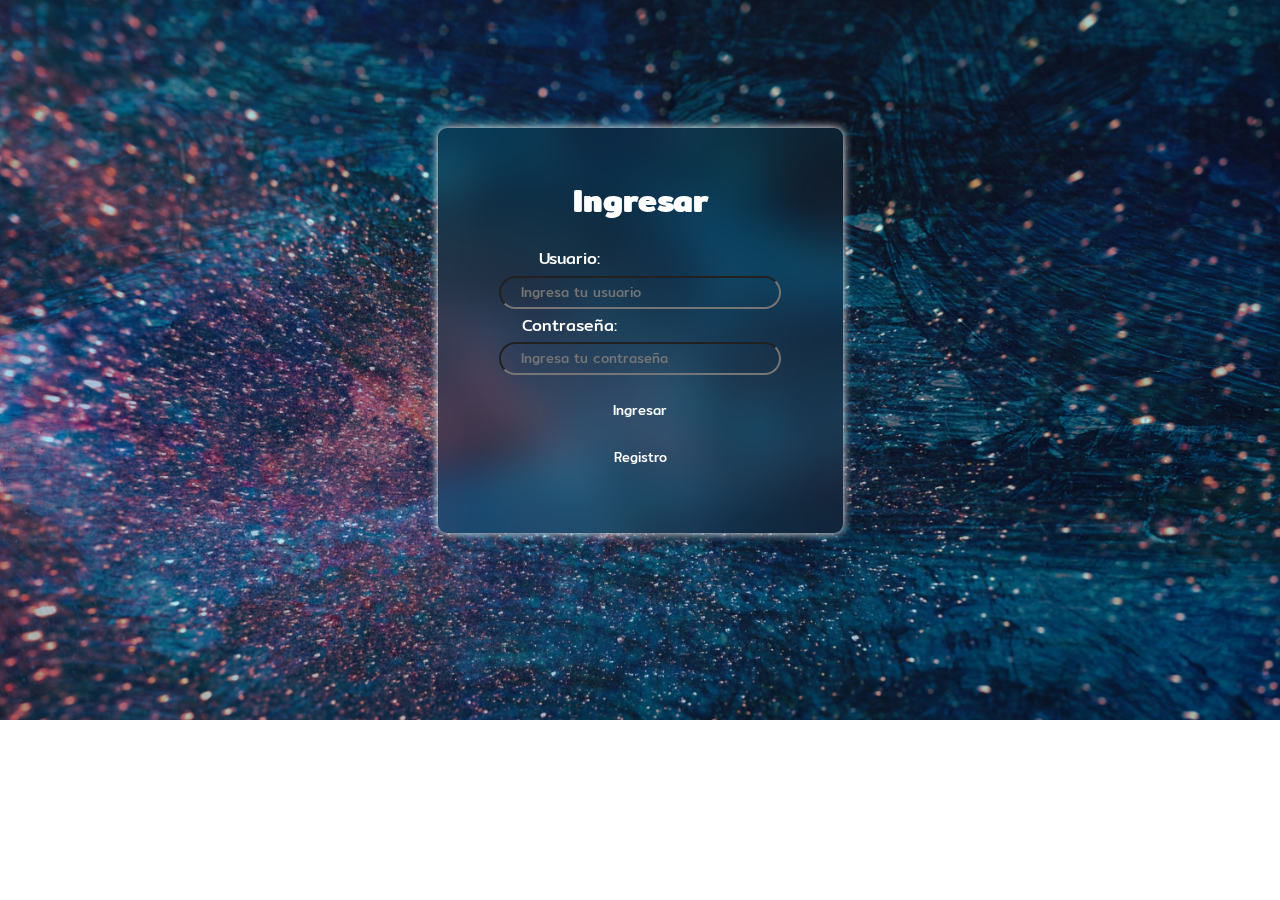
<file: inventario/index.html>
<!DOCTYPE html>
<html lang="en">
<head>
    <meta charset="UTF-8">
    <meta name="viewport" content="width=device-width, initial-scale=1.0">
    <title>Login</title>
    <link rel="icon" href="faviconconfiguroweb_original.png">
    <link href="https://fonts.googleapis.com/css2?family=Mitr&display=swap" rel="stylesheet">
    <link rel="stylesheet" href="styles_login.css"> <!-- Agregamos el archivo CSS -->
</head>
<body>
    <div class = "content">
        <h1>Ingresar</h1>
        <form action="login.php" method="POST">
            <label for="username">Usuario: </label>
            <br>
            <input type="text" name="username" placeholder="Ingresa tu usuario" required>
            <br>
            <label for="pass">Contraseña: </label>
            <br>
            <input type="password" name="password" placeholder="Ingresa tu contraseña" required>
            <br>
            <input type="submit" value="Ingresar">
        </form>
        <a href="main/member.html" class="regis">Registro</a>
    </div>
</body>
</html>
</file>
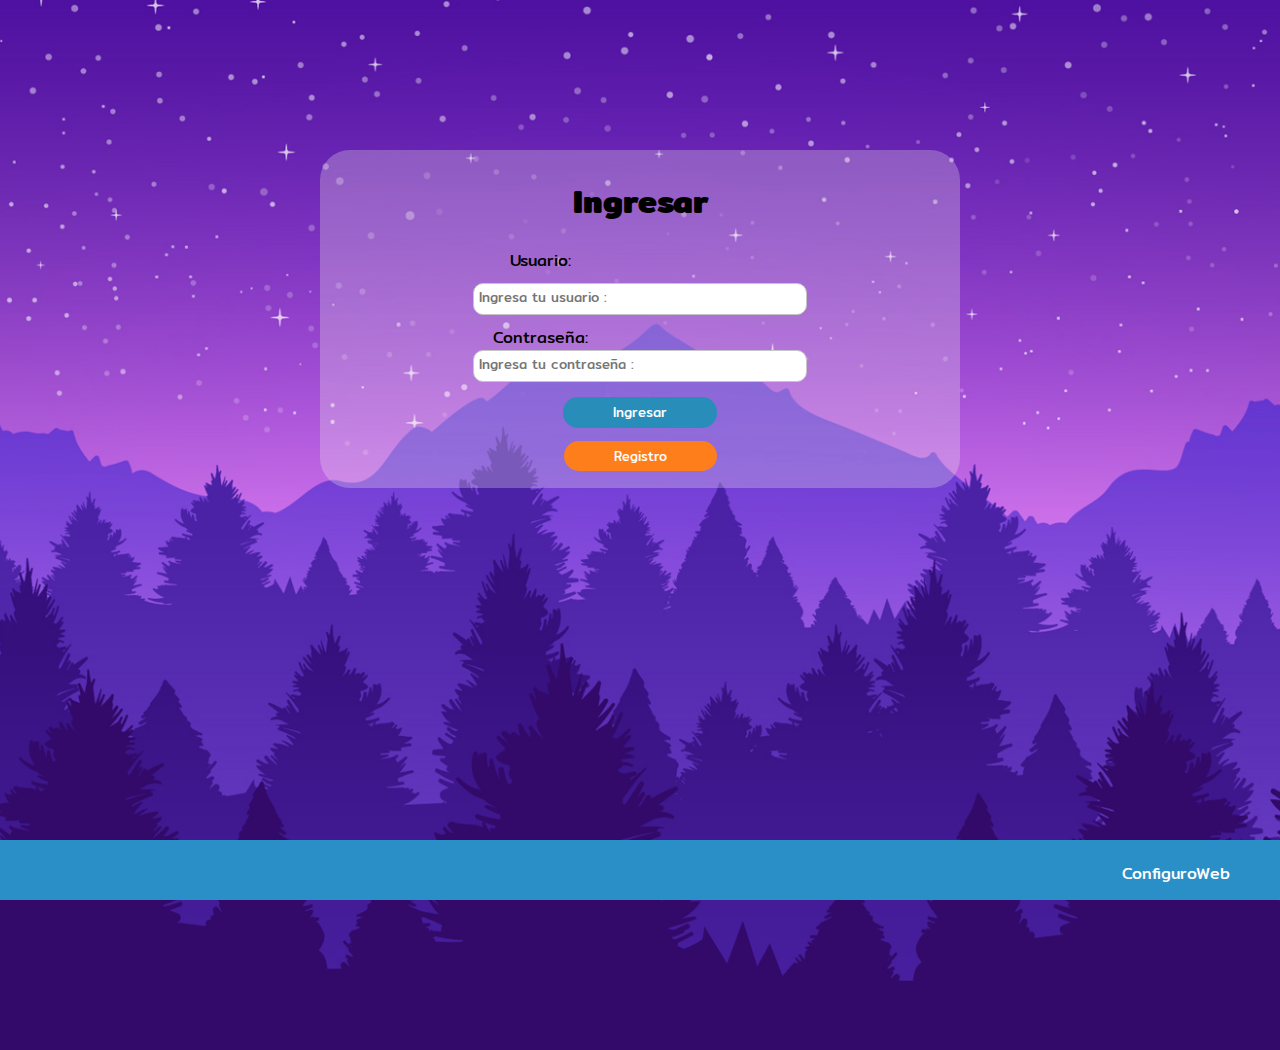
<file: inventario/original1.html>
<!DOCTYPE html>
<html lang="en">
<head>
    <meta charset="UTF-8">
    <meta name="viewport" content="width=device-width, initial-scale=1.0">
    <title>Ingresar</title>
    <link rel="icon" href="faviconconfiguroweb.png">
    <link href="https://fonts.googleapis.com/css2?family=Mitr&display=swap" rel="stylesheet">
    <style>
        body {
        margin: 0;
        padding: 0;
        background: url(../img/background.jpg) no-repeat center top;
        background-size: cover;
        font-family: sans-serif;
        height: 100vh;
        }
        .content{
            width: 50%;
            margin: 0 auto;
            background-color: rgba(243, 238, 238, 0.274);
            border-radius: 30px;
            border: transparent;
            font-family: "Mitr", sans-serif;
            text-align: center;
            margin-top: 150px;
            padding-top: 5px;
            padding-bottom: 20px;
        }
        .content label{
            margin-right: 200px;
        }

        input[type="text"] {
            font-family: "Mitr", sans-serif;
            border: 1px solid rgb(199, 198, 198);
            border-radius: 10px;
            margin: 10px auto;
            padding: 3px 150px 6px 5px;
        }

        input[type="password"] {
            font-family: "Mitr", sans-serif;
            border: 1px solid rgb(199, 198, 198);
            border-radius: 10px;
            margin: 0 auto;
            padding: 3px 150px 6px 5px;
        }

        input[type="submit"] {
            border-collapse: collapse;
            border: transparent;
            border-radius: 15px;
            font-family: "Mitr", sans-serif;
            color: white;
            margin: 15px auto;
            padding: 5px 50px 5px 50px;
            background-color: #298dba;
            transition: 0.5s;
        }
        input[type="submit"]:hover {
            color: rgb(255, 255, 255);
            background-color: #fd7e1b;
        }
        .regis{
            text-decoration: none;
            font-size: 13px;
            border-collapse: collapse;
            border: transparent;
            border-radius: 15px;
            font-family: "Mitr", sans-serif;
            color: rgb(255, 255, 255);
            margin: 15px;
            padding: 5px 50px 5px 50px;
            background-color: #fd7e1b;
            transition: 0.5s;
        }
        .regis:hover{
            text-decoration: none;
            color: white;
            background-color: #298dba;
        }
        .footer{
            position:absolute;
            left: 0px;
            right: 0px;
            bottom: 0px;
            width: 100%;
            height: 50px;
            color: white;
            font-family: "Mitr", sans-serif;
            padding-top: 5px;
            padding-bottom: 5px;
            background-color: #2b8fc7;
        }
        .footer p{
            text-align: right;
            margin-right: 50px;
            position:relative;
        }
    </style>
</head>
<body>
    <div class = "content">
        <h1>Ingresar</h1>
        <form action="login.php" method="POST">
            <label for="username">Usuario: </label>
            <br>
            <input type="text" name="username" placeholder="Ingresa tu usuario :" required>
            <br>
            <label for="pass">Contraseña: </label>
            <br>
            <input type="password" name="password" placeholder="Ingresa tu contraseña :" required>
            <br>
            <input type="submit" value="Ingresar">
        </form>
        <a href="main/member.html" class="regis">Registro</a>
    </div>
    <div class="footer">
        <p>ConfiguroWeb</p>
    </div>
</body>
</html>
</file>
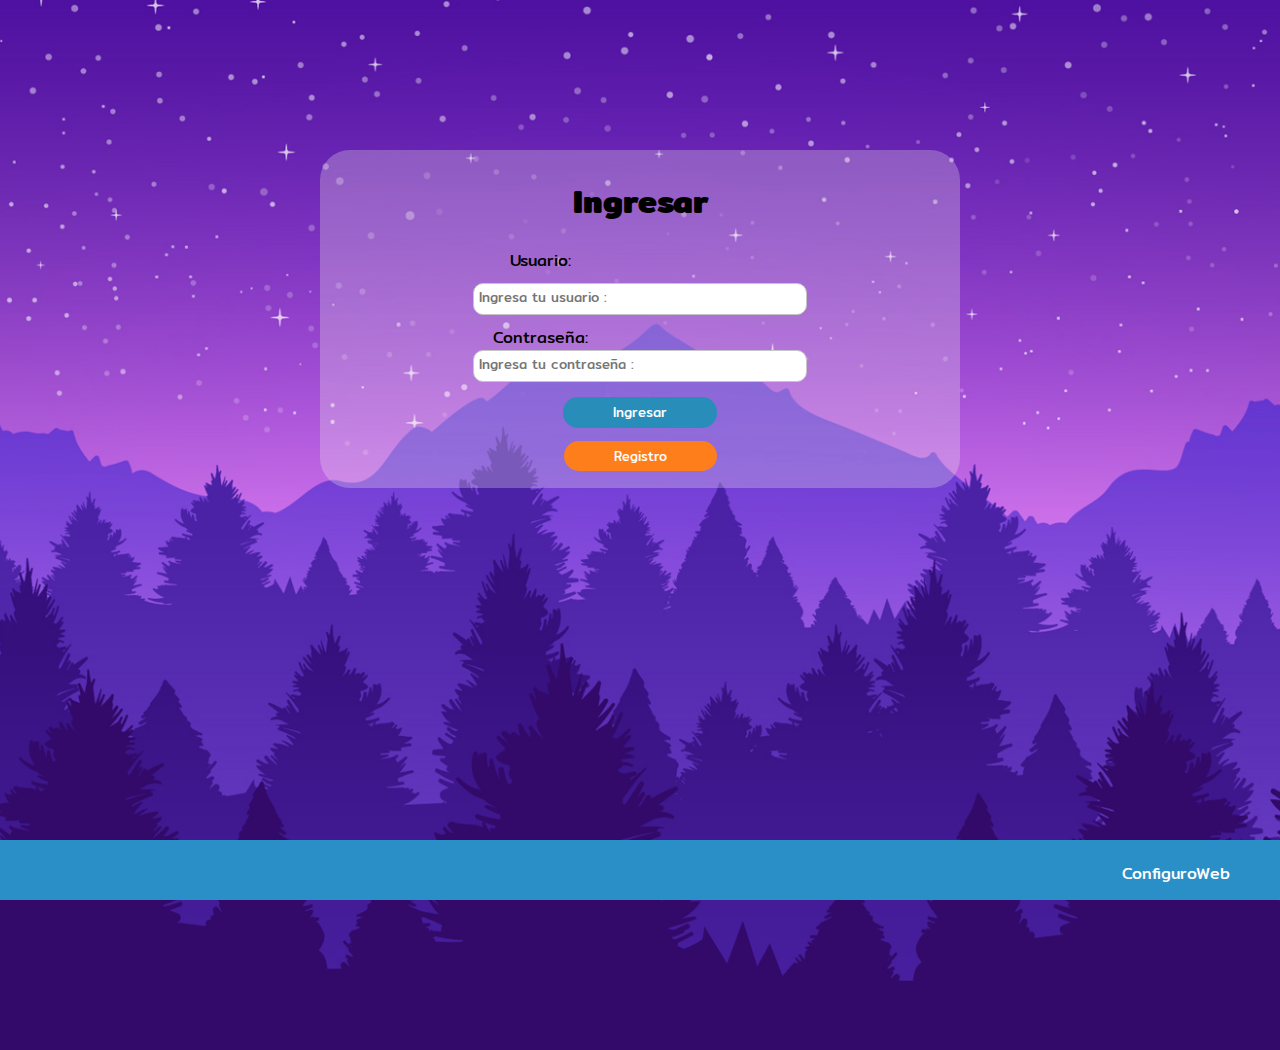
<file: inventario2/original1.html>
<!DOCTYPE html>
<html lang="en">
<head>
    <meta charset="UTF-8">
    <meta name="viewport" content="width=device-width, initial-scale=1.0">
    <title>Ingresar</title>
    <link rel="icon" href="faviconconfiguroweb.png">
    <link href="https://fonts.googleapis.com/css2?family=Mitr&display=swap" rel="stylesheet">
    <style>
        body {
        margin: 0;
        padding: 0;
        background: url(../img/background.jpg) no-repeat center top;
        background-size: cover;
        font-family: sans-serif;
        height: 100vh;
        }
        .content{
            width: 50%;
            margin: 0 auto;
            background-color: rgba(243, 238, 238, 0.274);
            border-radius: 30px;
            border: transparent;
            font-family: "Mitr", sans-serif;
            text-align: center;
            margin-top: 150px;
            padding-top: 5px;
            padding-bottom: 20px;
        }
        .content label{
            margin-right: 200px;
        }

        input[type="text"] {
            font-family: "Mitr", sans-serif;
            border: 1px solid rgb(199, 198, 198);
            border-radius: 10px;
            margin: 10px auto;
            padding: 3px 150px 6px 5px;
        }

        input[type="password"] {
            font-family: "Mitr", sans-serif;
            border: 1px solid rgb(199, 198, 198);
            border-radius: 10px;
            margin: 0 auto;
            padding: 3px 150px 6px 5px;
        }

        input[type="submit"] {
            border-collapse: collapse;
            border: transparent;
            border-radius: 15px;
            font-family: "Mitr", sans-serif;
            color: white;
            margin: 15px auto;
            padding: 5px 50px 5px 50px;
            background-color: #298dba;
            transition: 0.5s;
        }
        input[type="submit"]:hover {
            color: rgb(255, 255, 255);
            background-color: #fd7e1b;
        }
        .regis{
            text-decoration: none;
            font-size: 13px;
            border-collapse: collapse;
            border: transparent;
            border-radius: 15px;
            font-family: "Mitr", sans-serif;
            color: rgb(255, 255, 255);
            margin: 15px;
            padding: 5px 50px 5px 50px;
            background-color: #fd7e1b;
            transition: 0.5s;
        }
        .regis:hover{
            text-decoration: none;
            color: white;
            background-color: #298dba;
        }
        .footer{
            position:absolute;
            left: 0px;
            right: 0px;
            bottom: 0px;
            width: 100%;
            height: 50px;
            color: white;
            font-family: "Mitr", sans-serif;
            padding-top: 5px;
            padding-bottom: 5px;
            background-color: #2b8fc7;
        }
        .footer p{
            text-align: right;
            margin-right: 50px;
            position:relative;
        }
    </style>
</head>
<body>
    <div class = "content">
        <h1>Ingresar</h1>
        <form action="login.php" method="POST">
            <label for="username">Usuario: </label>
            <br>
            <input type="text" name="username" placeholder="Ingresa tu usuario :" required>
            <br>
            <label for="pass">Contraseña: </label>
            <br>
            <input type="password" name="password" placeholder="Ingresa tu contraseña :" required>
            <br>
            <input type="submit" value="Ingresar">
        </form>
        <a href="main/member.html" class="regis">Registro</a>
    </div>
    <div class="footer">
        <p>ConfiguroWeb</p>
    </div>
</body>
</html>
</file>
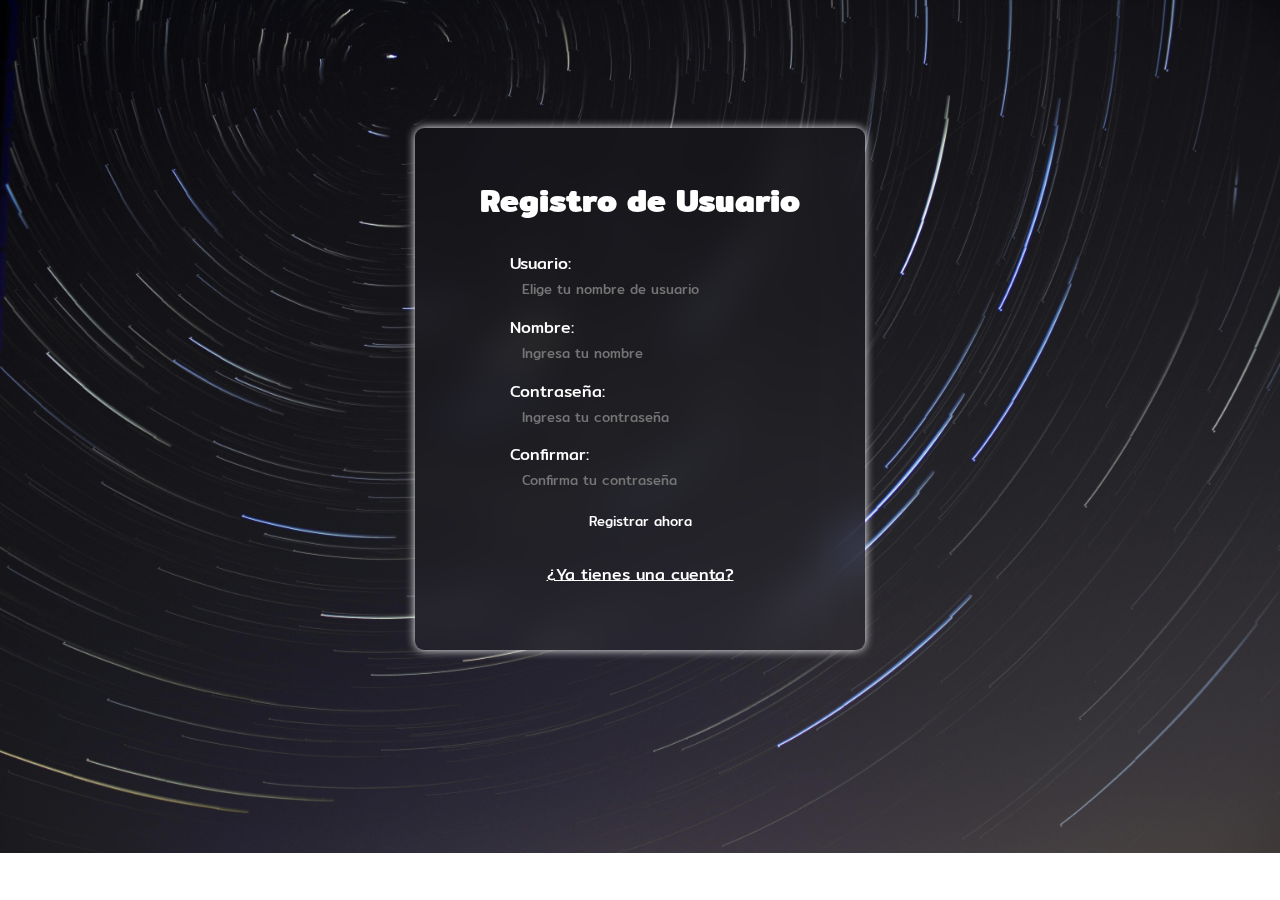
<file: inventario/main/member.html>
<!DOCTYPE html>
<html lang="en">

<head>
  <meta charset="UTF-8">
  <meta name="viewport" content="width=device-width, initial-scale=1.0">
  <title>Página de Registro</title>
  <link rel="icon" href="faviconconfiguroweb_original.png">
  <link href="https://fonts.googleapis.com/css2?family=Mitr&display=swap" rel="stylesheet">
  <link rel="stylesheet" href="styles_member.css"> <!-- Agregamos el archivo CSS -->
</head>
<body>
  <div class="container">
    <form action="add.php" method="post">
      <div class="section">
        <h1>Registro de Usuario</h1>
      </div>
      <div class="form-group">
        <label for="exampleInputEmail1">Usuario:</label>
        <br>
        <input type="text" class="form-control" name="username" placeholder="Elige tu nombre de usuario" required />
      </div>
      <div class="form-group">
        <label for="exampleInputEmail1">Nombre:</label>
        <br>
        <input type="text" class="form-control" name="name" placeholder="Ingresa tu nombre" required />
      </div>
      <div class="form-group">
        <label for="exampleInputPassword1">Contraseña:</label>
        <br>
        <input type="password" class="form-control" name="password" placeholder="Ingresa tu contraseña" required />
      </div>
      <div class="form-group">
        <label for="exampleInputPassword1">Confirmar:</label>
        <br>
        <input type="password" class="form-control" name="cfpassword" placeholder="Confirma tu contraseña" required />
      </div>
      <div class="form-button">
        <button type="submit" class="btn btn-success">Registrar ahora</button>
      </div>
    </form>
    <br>
    <div class="form-button">
      <a name="" id="" class="returnlogin" href="../index.html" role="button">¿Ya tienes una cuenta?</a>
    </div>
  </div>
  </form>
  </div>
</body>

</html>
</file>
<file: inventario/styles_login.css>
body {
    font-family: Arial, Helvetica, sans-serif;
    margin: 0;
    padding: 0;
    background: url(../img/fondo\ 2.jpg) no-repeat center top;
    background-size: cover;
    font-family: sans-serif;
    }
    .content{
        width: 45svh;
        margin: 0 auto;
        background-color: rgba(228, 25, 25, 0.2);
        backdrop-filter: blur(20px);
        box-shadow: 0 0 10px rgb(255, 255, 255);
        border-radius: 1svh;
        border: transparent;
        background: transparent;
        font-family: "Mitr", sans-serif;
        text-align: center;
        margin-top: 10%;
        padding-top: 2%;
        padding-bottom: 5%;
        color: white;
    }
    .content label{
        margin-right:35%;
        color: white;
    }

    input[type="text"] {
        font-family: "Mitr", sans-serif;
        background: transparent;
        border-radius: 2svh;
        margin: 1% auto;
        padding: 1% 20% 1% 5%;
        color: white;
    }

    input[type="password"] {
        font-family: "Mitr", sans-serif;
        border: 0,1svh solid rgb(101, 6, 190);
        background: transparent;
        border-radius: 2svh;
        margin: 1% auto;
        padding: 1% 20% 1% 5%;
        color: white;
    }

    input[type="submit"] {
        border-collapse: collapse;
        border: rgb(224, 16, 16);
        border-radius: 15px;
        font-family: "Mitr", sans-serif;
        color: white;
        margin: 2svh auto;
        padding: 0.4svh 5svh 0.5svh 5svh;
        background-color: transparent;
        transition: 0.5s;
    }
    input[type="submit"]:hover {
        color: rgb(255, 255, 255);
        background-color: #411edb;
    }
    .regis{
        text-decoration: none;
        font-size: 13px;
        border-collapse: collapse;
        border: transparent;
        border-radius: 15px;
        font-family: "Mitr", sans-serif;
        color: white;
        margin: 2svh auto;
        padding: 0.4svh 5svh 0.5svh 5svh;
        background-color: transparent;
        transition: 0.5s;
    }
    .regis:hover{
        text-decoration: none;
        color: white;
        background-color: #411edb;
    }
</file>
<file: inventario/main/styles_member.css>
body {
    font-family: Arial, Helvetica, sans-serif;
    margin: 0;
    padding: 0;
    background: url(/img/pexels-jakub-novacek-924824.jpg) no-repeat center top;
    background-size:cover;
    font-family: sans-serif;
  }
    .container {
      width: 50svh;
      margin: 0 auto;
      background-color: rgba(228, 25, 25, 0.2);
      backdrop-filter: blur(20px);
      box-shadow: 0 0 10px rgb(255, 255, 255);
      border-radius: 1svh;
      border: transparent;
      background: transparent;
      font-family: "Mitr", sans-serif;
      text-align: center;
      margin-top: 10%;
      padding-top: 2%;
      padding-bottom: 5%;
      color: white;
    }

    .content label{
      margin-right:35%;
      color: white;
    }

    h1 {
      text-align: center;
      color: white;
    }

    .form-group {
      margin: 1% 2% 0% 20%;
      padding: 1% 200% 1% 1%;
    }

    input[type="text"] {
      border: 1px transparent;
      background: transparent;
      border-radius: 10px;
      padding: 0.10svw 6svw 0.10svw 1svw;
    }

    input[type="password"] {
      border: 1px transparent;
      background: transparent;
      border-radius: 10px;
      padding: 0.10svw 6svw 0.10svw 1svw;
    }

    button[type="submit"] {
      margin: 0 auto;
      border-collapse: collapse;
      border: transparent;
      border-radius: 15px;
      font-family: "Mitr", sans-serif;
      color: white;
      margin-top: 2%;
      padding-top: 1%;
      padding-bottom: 1%;
      padding-left: 2%;
      padding-right: 2%;
      background: transparent;
      transition: 0.5s;
    }

    button[type="submit"]:hover {
      color: rgb(255, 255, 255);
      background-color: #411edb;
    }

    .returnlogin {
      width: 300svh;
      margin: 0 auto;
      border-collapse: collapse;
      border: transparent;
      border-radius: 15px;
      font-family: "Mitr", sans-serif;
      color: white;
      margin-top: 5%;
      padding-top: 1%;
      padding-bottom: 1%;
      padding-left: 2%;
      padding-right: 2%;
      background: transparent;
      transition: 0.5s;
    }

    .form-control {
      font-family: "Mitr", sans-serif;
      color: rgba(255, 255, 255, 0.555);
  
    }

    .returnlogin:hover {
      background-color: #411edb;
      color: white;
    }
</file>
